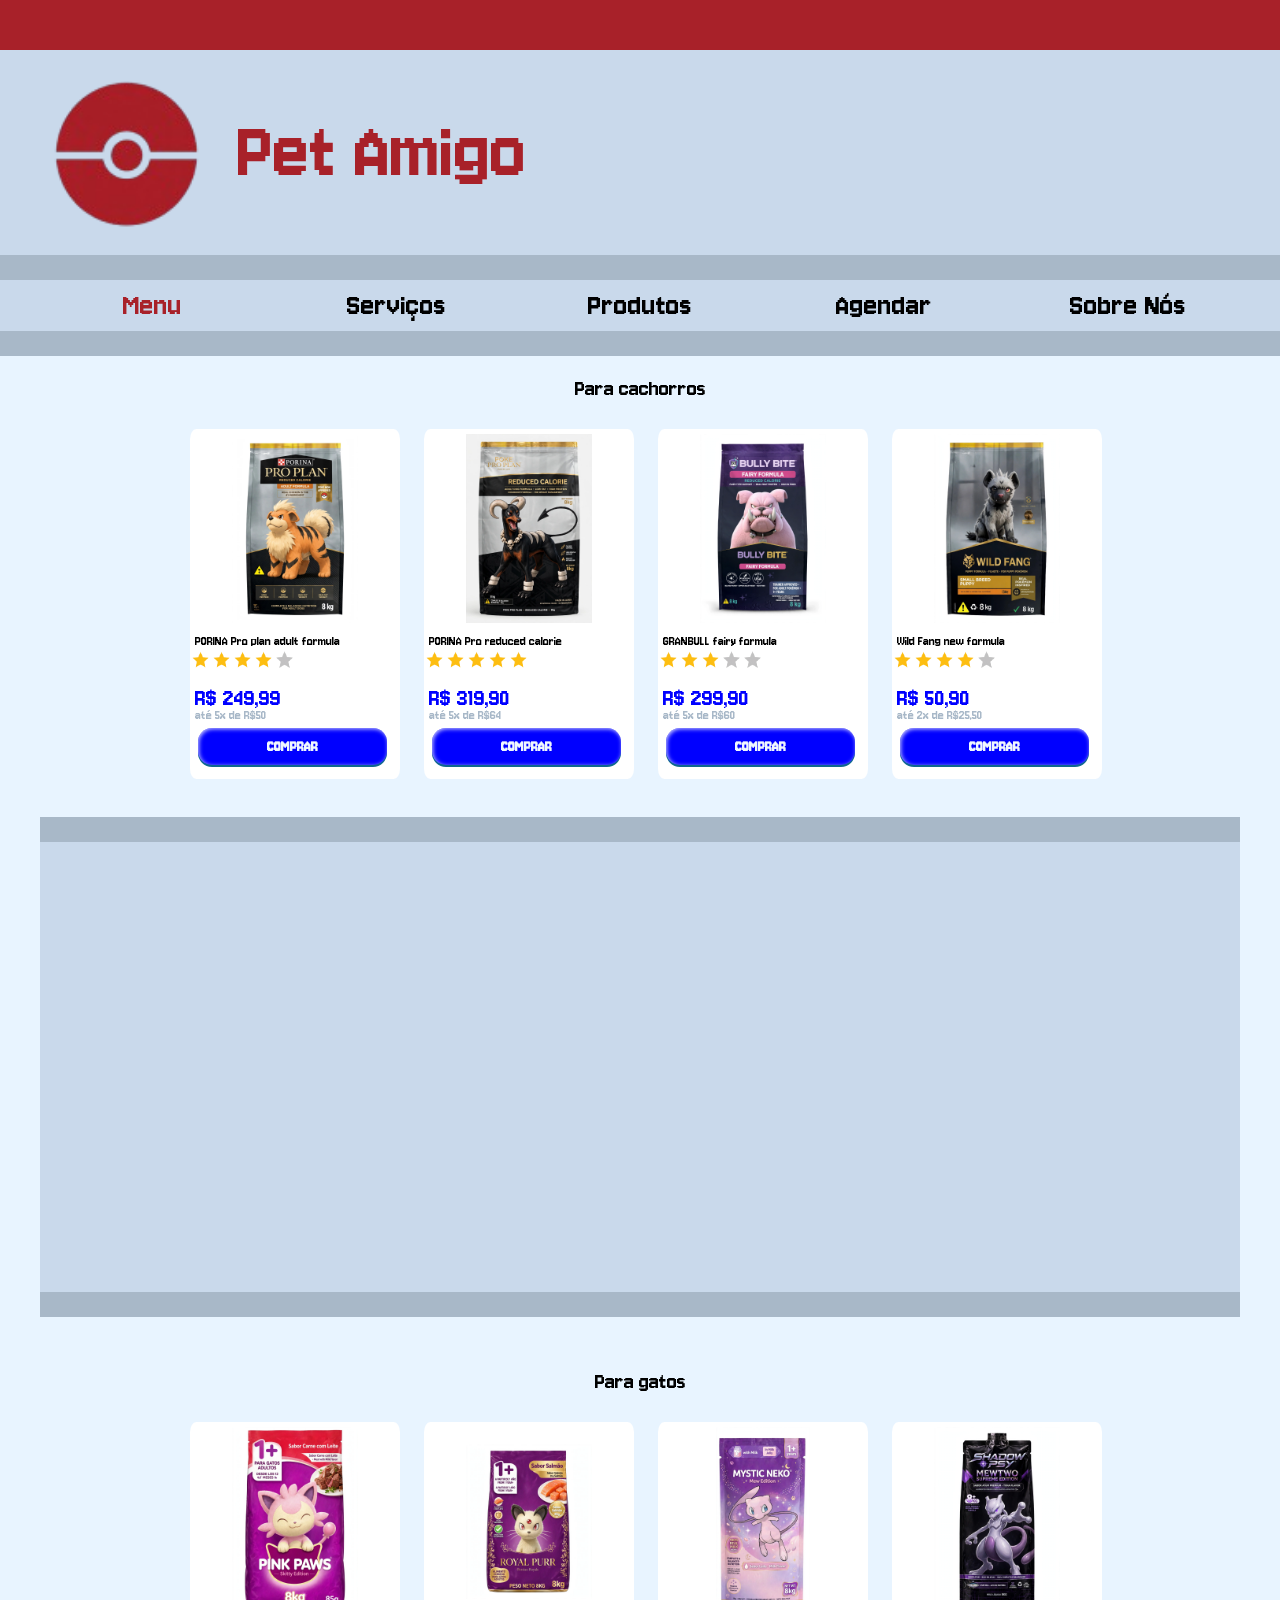
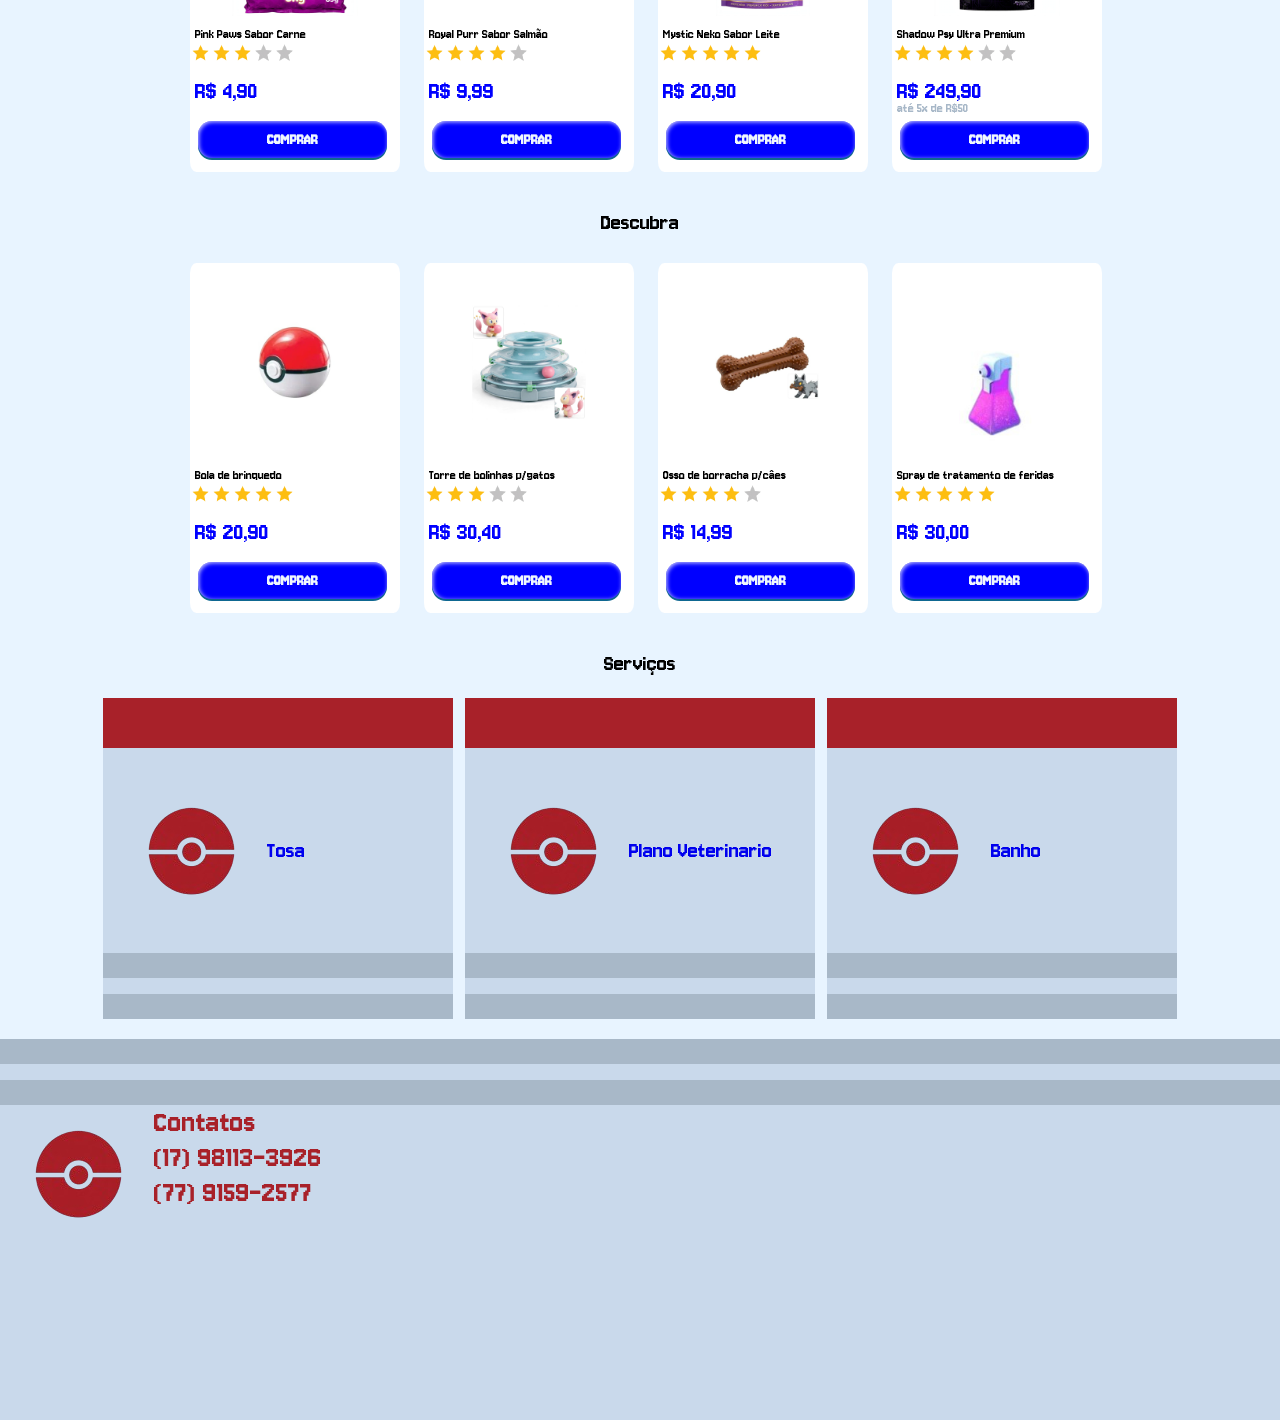
<file: Index.html>
<!DOCTYPE html>
<html lang="pt-br">
<head>
    <meta charset="UTF-8">
    <title>Pet Shop Amigo</title>
    <link rel="stylesheet" href="Estilo.css">


<link rel="preconnect" href="https://fonts.googleapis.com">
<link rel="preconnect" href="https://fonts.gstatic.com" crossorigin>
<link href="https://fonts.googleapis.com/css2?family=Jersey+10&display=swap" rel="stylesheet">


</head> 
<body>
<header>

<div class="barrav"></div>

<div class="barraccg">
<img id="principal" src="Imagens/image-removebg-preview.png" alt="Logo da Pet Amigo">
<h1>Pet Amigo</h1>
</div>

<div class="barrace"></div>
</header>
<nav>
<div class="barraccp">
<a href="Index.html" style="color:  rgb(168 33 41);">Menu</a>
<a href="#servicos">Serviços</a>
<a href="Index.html">Produtos</a>
<a href="header/erro.html">Agendar  </a>
<a href="header/sobrenos.html">Sobre Nós</a>
</div>
</nav>
<header>
<div class="barrace"></div>
</header>

<section>
<h1>Para cachorros</h1>
<br>
<div class="fundop">
<img src="Imagens/cão laranja.jpg" class="imagensp">

<h2>PORINA Pro plan adult formula</h2><br>

<img src="Imagens/imgestrelaa.png" class="estrela"><img src="Imagens/imgestrelaa.png" class="estrela"><img src="Imagens/imgestrelaa.png" class="estrela"><img src="Imagens/imgestrelaa.png" class="estrela"><img src="Imagens/imgestrelac.png" class="estrela">

<div class="preco">R$ 249,99</div>

<div class="parcela">até 5x de R$50</div>


<a class="comprar" href="header/erro.html">COMPRAR</a>
</div>


<div class="fundop">
<img src="Imagens/cão preto.webp" class="imagensp">

<h2>PORINA Pro reduced calorie</h2><br>

<img src="Imagens/imgestrelaa.png" class="estrela"><img src="Imagens/imgestrelaa.png" class="estrela"><img src="Imagens/imgestrelaa.png" class="estrela"><img src="Imagens/imgestrelaa.png" class="estrela"><img src="Imagens/imgestrelaa.png" class="estrela">

<div class="preco">R$ 319,90</div>

<div class="parcela">até 5x de R$64</div>

<div class="comprar">COMPRAR</div>
</div>


<div class="fundop">
<img src="Imagens/pit rosa.webp" class="imagensp">

<h2>GRANBULL fairy formula</h2><br>

<img src="Imagens/imgestrelaa.png" class="estrela"><img src="Imagens/imgestrelaa.png" class="estrela"><img src="Imagens/imgestrelaa.png" class="estrela"><img src="Imagens/imgestrelac.png" class="estrela"><img src="Imagens/imgestrelac.png" class="estrela">

<div class="preco">R$ 299,90</div>

<div class="parcela">até 5x de R$60</div>

<a class="comprar" href="header/erro.html">COMPRAR</a>
</div>


<div class="fundop">
<img src="Imagens/coisa feia.webp" class="imagensp">

<h2>Wild Fang new formula</h2><br>

<img src="Imagens/imgestrelaa.png" class="estrela"><img src="Imagens/imgestrelaa.png" class="estrela"><img src="Imagens/imgestrelaa.png" class="estrela"><img src="Imagens/imgestrelaa.png" class="estrela"><img src="Imagens/imgestrelac.png" class="estrela">

<div class="preco">R$ 50,90</div>

<div class="parcela">até 2x de R$25,50</div>

<a class="comprar" href="header/erro.html">COMPRAR</a>
</div>

<div id="publi">

<div class="barrace"></div>

<div class="publi"></div>


<div class="barrace"></div>

</div>

<h1>Para gatos</h1>
<br>
<div class="fundop">
<img src="Imagens/the real kitty paul.png" class="imagensp">

<h2>Pink Paws Sabor Carne</h2><br>

<img src="Imagens/imgestrelaa.png" class="estrela"><img src="Imagens/imgestrelaa.png" class="estrela"><img src="Imagens/imgestrelaa.png" class="estrela"><img src="Imagens/imgestrelac.png" class="estrela"><img src="Imagens/imgestrelac.png" class="estrela">

<div class="preco">R$ 4,90</div>

<div class="parcelan">nop</div>

<a class="comprar" href="header/erro.html">COMPRAR</a>
</div>


<div class="fundop">
<img src="Imagens/the real royal purrrrr.png" class="imagensp">

<h2>Royal Purr Sabor Salmão</h2><br>

<img src="Imagens/imgestrelaa.png" class="estrela"><img src="Imagens/imgestrelaa.png" class="estrela"><img src="Imagens/imgestrelaa.png" class="estrela"><img src="Imagens/imgestrelaa.png" class="estrela"><img src="Imagens/imgestrelac.png" class="estrela">

<div class="preco">R$ 9,99</div>

<div class="parcelan">tu quer parcelar isso</div>

<a class="comprar" href="header/erro.html">COMPRAR</a>
</div>


<div class="fundop">
<img src="Imagens/the real mystyquy meow.png" class="imagensp">

<h2>Mystic Neko Sabor Leite</h2><br>

<img src="Imagens/imgestrelaa.png" class="estrela"><img src="Imagens/imgestrelaa.png" class="estrela"><img src="Imagens/imgestrelaa.png" class="estrela"><img src="Imagens/imgestrelaa.png" class="estrela"><img src="Imagens/imgestrelaa.png" class="estrela">

<div class="preco">R$ 20,90</div>

<div class="parcelan">nop</div>

<a class="comprar" href="header/erro.html">COMPRAR</a>
</div>


<div class="fundop">
<img src="Imagens/slk o meow222222.png" class="imagensp">

<h2>Shadow Psy Ultra Premium</h2><br>

<img src="Imagens/imgestrelaa.png" class="estrela"><img src="Imagens/imgestrelaa.png" class="estrela"><img src="Imagens/imgestrelaa.png" class="estrela"><img src="Imagens/imgestrelaa.png" class="estrela"><img src="Imagens/imgestrelac.png" class="estrela"><img src="Imagens/imgestrelac.png" class="estrela">


<div class="preco">R$ 249,90</div>

<div class="parcela">até 5x de R$50</div>

<a class="comprar" href="header/erro.html">COMPRAR</a>
</div>

<h1>Descubra</h1>
<br>

<div class="fundop">
<img src="Imagens/pokebola_PEQUENA_1280x1920.jpg" class="imagensp">

<h2>Bola de brinquedo</h2><br>

<img src="Imagens/imgestrelaa.png" class="estrela"><img src="Imagens/imgestrelaa.png" class="estrela"><img src="Imagens/imgestrelaa.png" class="estrela"><img src="Imagens/imgestrelaa.png" class="estrela"><img src="Imagens/imgestrelaa.png" class="estrela">


<div class="preco">R$ 20,90</div>

<div class="parcelan">nao captura humanos</div>

<a class="comprar" href="header/erro.html">COMPRAR</a>
</div>


<div class="fundop">
<img src="Imagens/briquedo_do_rato_1280x1920.jpg" class="imagensp">

<h2>Torre de bolinhas p/gatos</h2><br>

<img src="Imagens/imgestrelaa.png" class="estrela"><img src="Imagens/imgestrelaa.png" class="estrela"><img src="Imagens/imgestrelaa.png" class="estrela"><img src="Imagens/imgestrelac.png" class="estrela"><img src="Imagens/imgestrelac.png" class="estrela">


<div class="preco">R$ 30,40</div>

<div class="parcelan">nop</div>

<a class="comprar" href="header/erro.html">COMPRAR</a>
</div>


<div class="fundop">
<img src="Imagens/osso_pra_bixo_fei_1280x1920.jpg" class="imagensp">

<h2>Osso de borracha p/câes</h2><br>

<img src="Imagens/imgestrelaa.png" class="estrela"><img src="Imagens/imgestrelaa.png" class="estrela"><img src="Imagens/imgestrelaa.png" class="estrela"><img src="Imagens/imgestrelaa.png" class="estrela"><img src="Imagens/imgestrelac.png" class="estrela">


<div class="preco">R$ 14,99</div>

<div class="parcelan">nop</div>

<a class="comprar" href="header/erro.html">COMPRAR</a>
</div>


<div class="fundop">
<img src="Imagens/posao_CENTRALIZADA_V3_1280x1920.jpg" class="imagensp">

<h2>Spray de tratamento de feridas</h2><br>

<img src="Imagens/imgestrelaa.png" class="estrela"><img src="Imagens/imgestrelaa.png" class="estrela"><img src="Imagens/imgestrelaa.png" class="estrela"><img src="Imagens/imgestrelaa.png" class="estrela"><img src="Imagens/imgestrelaa.png" class="estrela">


<div class="preco">R$ 30,00</div>

<div class="parcelan">nop</div>

<a class="comprar" href="header/erro.html">COMPRAR</a>
</div>


<h1>Serviços</h1>

<a id="services" href="header/erro.html" style="text-decoration: none;">  
<div class="barrav" id="servicos">
</div>

<div class="barraccg" id="servicos">
<img src="image-removebg-preview.png">
<h2>Tosa</h2>
</div>

<div class="barrace" id="servicos">
</div>

<div class="barraccp" id="servicos">

<img src="Imagens/ivysaur_leaf_trim.webp" id="imgplano">
</div>

<div class="barrace" id="servicos">
</div>
</a>

<a id="services" href="header/erro.html" style="text-decoration: none;">  
<div class="barrav" id="servicos">
</div>

<div class="barraccg" id="servicos">
<img src="image-removebg-preview.png">
<h2>Plano Veterinario</h2>
</div>

<div class="barrace" id="servicos">
</div>

<div class="barraccp" id="servicos">

<img src="Imagens/jotaro_charmander_clinic.webp" id="imgplano">
</div>

<div class="barrace" id="servicos">
</div>
</a>

<a id="services" href="header/erro.html" style="text-decoration: none;">  
<div class="barrav" id="servicos">
</div>

<div class="barraccg" id="servicos">
<img src="image-removebg-preview.png">
<h2 >Banho</h2>
</div>

<div class="barrace" id="servicos">
</div>

<div class="barraccp" id="servicos">

<img src="Imagens/pikachu_bubble_bath.webp" id="imgplano">
</div>

<div class="barrace" id="servicos">
</div>
</a>

</section>

<footer>
<div class="barrace"></div>
<div class="barraccp"></div>
<div class="barrace"></div>
<div class="barraccgf">
<img src="image-removebg-preview.png">
<h1 style="color: rgb(168 33 41);">Contatos</h1>
<h1 style="color: rgb(168 33 41);">(17) 98113-3926</h1>
<h1 style="color: rgb(168 33 41);">(77) 9159-2577</h1>
</div>
</div>
</footer>

</body>
</html>
</file>
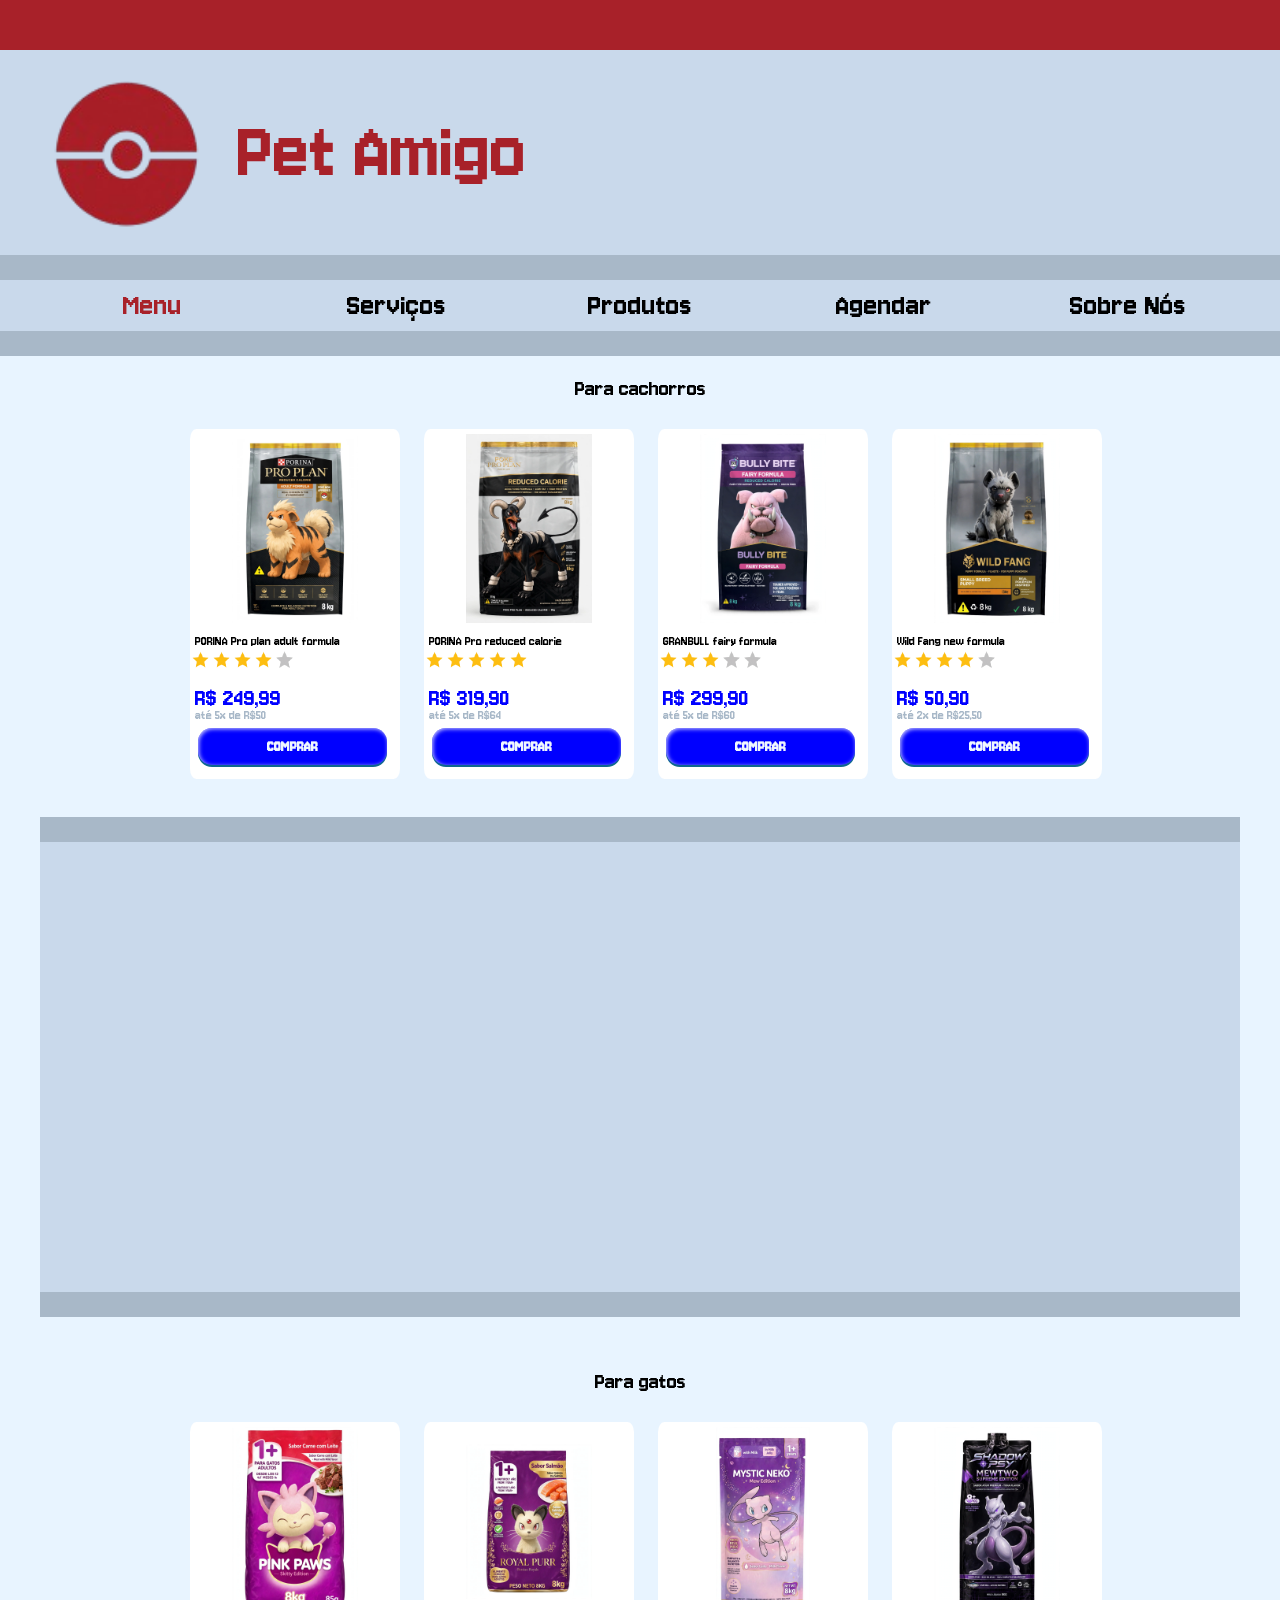
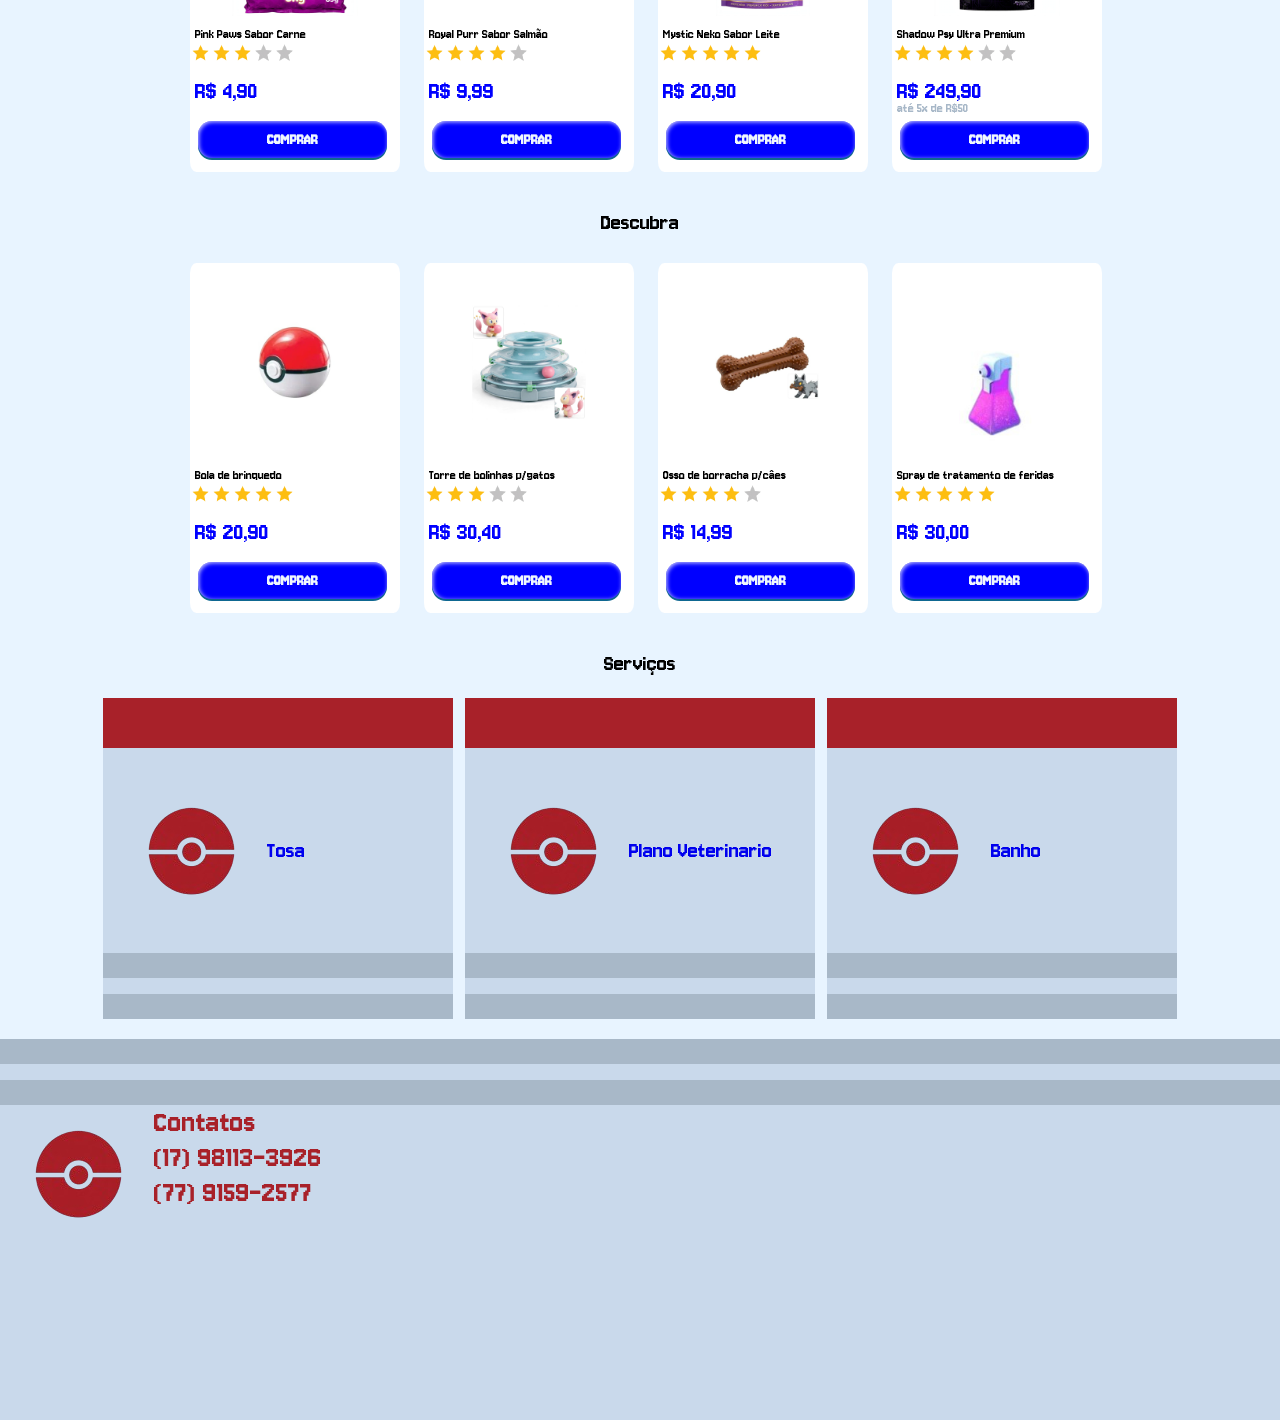
<file: index.html>
<!DOCTYPE html>
<html lang="pt-br">
<head>
    <meta charset="UTF-8">
    <title>Pet Shop Amigo</title>
    <link rel="stylesheet" href="Estilo.css">


<link rel="preconnect" href="https://fonts.googleapis.com">
<link rel="preconnect" href="https://fonts.gstatic.com" crossorigin>
<link href="https://fonts.googleapis.com/css2?family=Jersey+10&display=swap" rel="stylesheet">


</head> 
<body>
<header>

<div class="barrav"></div>

<div class="barraccg">
<img id="principal" src="Imagens/image-removebg-preview.png" alt="Logo da Pet Amigo">
<h1>Pet Amigo</h1>
</div>

<div class="barrace"></div>
</header>
<nav>
<div class="barraccp">
<a href="Index.html" style="color:  rgb(168 33 41);">Menu</a>
<a href="#servicos">Serviços</a>
<a href="Index.html">Produtos</a>
<a href="header/erro.html">Agendar  </a>
<a href="header/sobrenos.html">Sobre Nós</a>
</div>
</nav>
<header>
<div class="barrace"></div>
</header>

<section>
<h1>Para cachorros</h1>
<br>
<div class="fundop">
<img src="Imagens/cão laranja.jpg" class="imagensp">

<h2>PORINA Pro plan adult formula</h2><br>

<img src="Imagens/imgestrelaa.png" class="estrela"><img src="Imagens/imgestrelaa.png" class="estrela"><img src="Imagens/imgestrelaa.png" class="estrela"><img src="Imagens/imgestrelaa.png" class="estrela"><img src="Imagens/imgestrelac.png" class="estrela">

<div class="preco">R$ 249,99</div>

<div class="parcela">até 5x de R$50</div>


<a class="comprar" href="header/erro.html">COMPRAR</a>
</div>


<div class="fundop">
<img src="Imagens/cão preto.webp" class="imagensp">

<h2>PORINA Pro reduced calorie</h2><br>

<img src="Imagens/imgestrelaa.png" class="estrela"><img src="Imagens/imgestrelaa.png" class="estrela"><img src="Imagens/imgestrelaa.png" class="estrela"><img src="Imagens/imgestrelaa.png" class="estrela"><img src="Imagens/imgestrelaa.png" class="estrela">

<div class="preco">R$ 319,90</div>

<div class="parcela">até 5x de R$64</div>

<div class="comprar">COMPRAR</div>
</div>


<div class="fundop">
<img src="Imagens/pit rosa.webp" class="imagensp">

<h2>GRANBULL fairy formula</h2><br>

<img src="Imagens/imgestrelaa.png" class="estrela"><img src="Imagens/imgestrelaa.png" class="estrela"><img src="Imagens/imgestrelaa.png" class="estrela"><img src="Imagens/imgestrelac.png" class="estrela"><img src="Imagens/imgestrelac.png" class="estrela">

<div class="preco">R$ 299,90</div>

<div class="parcela">até 5x de R$60</div>

<a class="comprar" href="header/erro.html">COMPRAR</a>
</div>


<div class="fundop">
<img src="Imagens/coisa feia.webp" class="imagensp">

<h2>Wild Fang new formula</h2><br>

<img src="Imagens/imgestrelaa.png" class="estrela"><img src="Imagens/imgestrelaa.png" class="estrela"><img src="Imagens/imgestrelaa.png" class="estrela"><img src="Imagens/imgestrelaa.png" class="estrela"><img src="Imagens/imgestrelac.png" class="estrela">

<div class="preco">R$ 50,90</div>

<div class="parcela">até 2x de R$25,50</div>

<a class="comprar" href="header/erro.html">COMPRAR</a>
</div>

<div id="publi">

<div class="barrace"></div>

<div class="publi"></div>


<div class="barrace"></div>

</div>

<h1>Para gatos</h1>
<br>
<div class="fundop">
<img src="Imagens/the real kitty paul.png" class="imagensp">

<h2>Pink Paws Sabor Carne</h2><br>

<img src="Imagens/imgestrelaa.png" class="estrela"><img src="Imagens/imgestrelaa.png" class="estrela"><img src="Imagens/imgestrelaa.png" class="estrela"><img src="Imagens/imgestrelac.png" class="estrela"><img src="Imagens/imgestrelac.png" class="estrela">

<div class="preco">R$ 4,90</div>

<div class="parcelan">nop</div>

<a class="comprar" href="header/erro.html">COMPRAR</a>
</div>


<div class="fundop">
<img src="Imagens/the real royal purrrrr.png" class="imagensp">

<h2>Royal Purr Sabor Salmão</h2><br>

<img src="Imagens/imgestrelaa.png" class="estrela"><img src="Imagens/imgestrelaa.png" class="estrela"><img src="Imagens/imgestrelaa.png" class="estrela"><img src="Imagens/imgestrelaa.png" class="estrela"><img src="Imagens/imgestrelac.png" class="estrela">

<div class="preco">R$ 9,99</div>

<div class="parcelan">tu quer parcelar isso</div>

<a class="comprar" href="header/erro.html">COMPRAR</a>
</div>


<div class="fundop">
<img src="Imagens/the real mystyquy meow.png" class="imagensp">

<h2>Mystic Neko Sabor Leite</h2><br>

<img src="Imagens/imgestrelaa.png" class="estrela"><img src="Imagens/imgestrelaa.png" class="estrela"><img src="Imagens/imgestrelaa.png" class="estrela"><img src="Imagens/imgestrelaa.png" class="estrela"><img src="Imagens/imgestrelaa.png" class="estrela">

<div class="preco">R$ 20,90</div>

<div class="parcelan">nop</div>

<a class="comprar" href="header/erro.html">COMPRAR</a>
</div>


<div class="fundop">
<img src="Imagens/slk o meow222222.png" class="imagensp">

<h2>Shadow Psy Ultra Premium</h2><br>

<img src="Imagens/imgestrelaa.png" class="estrela"><img src="Imagens/imgestrelaa.png" class="estrela"><img src="Imagens/imgestrelaa.png" class="estrela"><img src="Imagens/imgestrelaa.png" class="estrela"><img src="Imagens/imgestrelac.png" class="estrela"><img src="Imagens/imgestrelac.png" class="estrela">


<div class="preco">R$ 249,90</div>

<div class="parcela">até 5x de R$50</div>

<a class="comprar" href="header/erro.html">COMPRAR</a>
</div>

<h1>Descubra</h1>
<br>

<div class="fundop">
<img src="Imagens/pokebola_PEQUENA_1280x1920.jpg" class="imagensp">

<h2>Bola de brinquedo</h2><br>

<img src="Imagens/imgestrelaa.png" class="estrela"><img src="Imagens/imgestrelaa.png" class="estrela"><img src="Imagens/imgestrelaa.png" class="estrela"><img src="Imagens/imgestrelaa.png" class="estrela"><img src="Imagens/imgestrelaa.png" class="estrela">


<div class="preco">R$ 20,90</div>

<div class="parcelan">nao captura humanos</div>

<a class="comprar" href="header/erro.html">COMPRAR</a>
</div>


<div class="fundop">
<img src="Imagens/briquedo_do_rato_1280x1920.jpg" class="imagensp">

<h2>Torre de bolinhas p/gatos</h2><br>

<img src="Imagens/imgestrelaa.png" class="estrela"><img src="Imagens/imgestrelaa.png" class="estrela"><img src="Imagens/imgestrelaa.png" class="estrela"><img src="Imagens/imgestrelac.png" class="estrela"><img src="Imagens/imgestrelac.png" class="estrela">


<div class="preco">R$ 30,40</div>

<div class="parcelan">nop</div>

<a class="comprar" href="header/erro.html">COMPRAR</a>
</div>


<div class="fundop">
<img src="Imagens/osso_pra_bixo_fei_1280x1920.jpg" class="imagensp">

<h2>Osso de borracha p/câes</h2><br>

<img src="Imagens/imgestrelaa.png" class="estrela"><img src="Imagens/imgestrelaa.png" class="estrela"><img src="Imagens/imgestrelaa.png" class="estrela"><img src="Imagens/imgestrelaa.png" class="estrela"><img src="Imagens/imgestrelac.png" class="estrela">


<div class="preco">R$ 14,99</div>

<div class="parcelan">nop</div>

<a class="comprar" href="header/erro.html">COMPRAR</a>
</div>


<div class="fundop">
<img src="Imagens/posao_CENTRALIZADA_V3_1280x1920.jpg" class="imagensp">

<h2>Spray de tratamento de feridas</h2><br>

<img src="Imagens/imgestrelaa.png" class="estrela"><img src="Imagens/imgestrelaa.png" class="estrela"><img src="Imagens/imgestrelaa.png" class="estrela"><img src="Imagens/imgestrelaa.png" class="estrela"><img src="Imagens/imgestrelaa.png" class="estrela">


<div class="preco">R$ 30,00</div>

<div class="parcelan">nop</div>

<a class="comprar" href="header/erro.html">COMPRAR</a>
</div>


<h1>Serviços</h1>

<a id="services" href="header/erro.html" style="text-decoration: none;">  
<div class="barrav" id="servicos">
</div>

<div class="barraccg" id="servicos">
<img src="image-removebg-preview.png">
<h2>Tosa</h2>
</div>

<div class="barrace" id="servicos">
</div>

<div class="barraccp" id="servicos">

<img src="Imagens/ivysaur_leaf_trim.webp" id="imgplano">
</div>

<div class="barrace" id="servicos">
</div>
</a>

<a id="services" href="header/erro.html" style="text-decoration: none;">  
<div class="barrav" id="servicos">
</div>

<div class="barraccg" id="servicos">
<img src="image-removebg-preview.png">
<h2>Plano Veterinario</h2>
</div>

<div class="barrace" id="servicos">
</div>

<div class="barraccp" id="servicos">

<img src="Imagens/jotaro_charmander_clinic.webp" id="imgplano">
</div>

<div class="barrace" id="servicos">
</div>
</a>

<a id="services" href="header/erro.html" style="text-decoration: none;">  
<div class="barrav" id="servicos">
</div>

<div class="barraccg" id="servicos">
<img src="image-removebg-preview.png">
<h2 >Banho</h2>
</div>

<div class="barrace" id="servicos">
</div>

<div class="barraccp" id="servicos">

<img src="Imagens/pikachu_bubble_bath.webp" id="imgplano">
</div>

<div class="barrace" id="servicos">
</div>
</a>

</section>

<footer>
<div class="barrace"></div>
<div class="barraccp"></div>
<div class="barrace"></div>
<div class="barraccgf">
<img src="image-removebg-preview.png">
<h1 style="color: rgb(168 33 41);">Contatos</h1>
<h1 style="color: rgb(168 33 41);">(17) 98113-3926</h1>
<h1 style="color: rgb(168 33 41);">(77) 9159-2577</h1>
</div>
</div>
</footer>

</body>
</html>
</file>
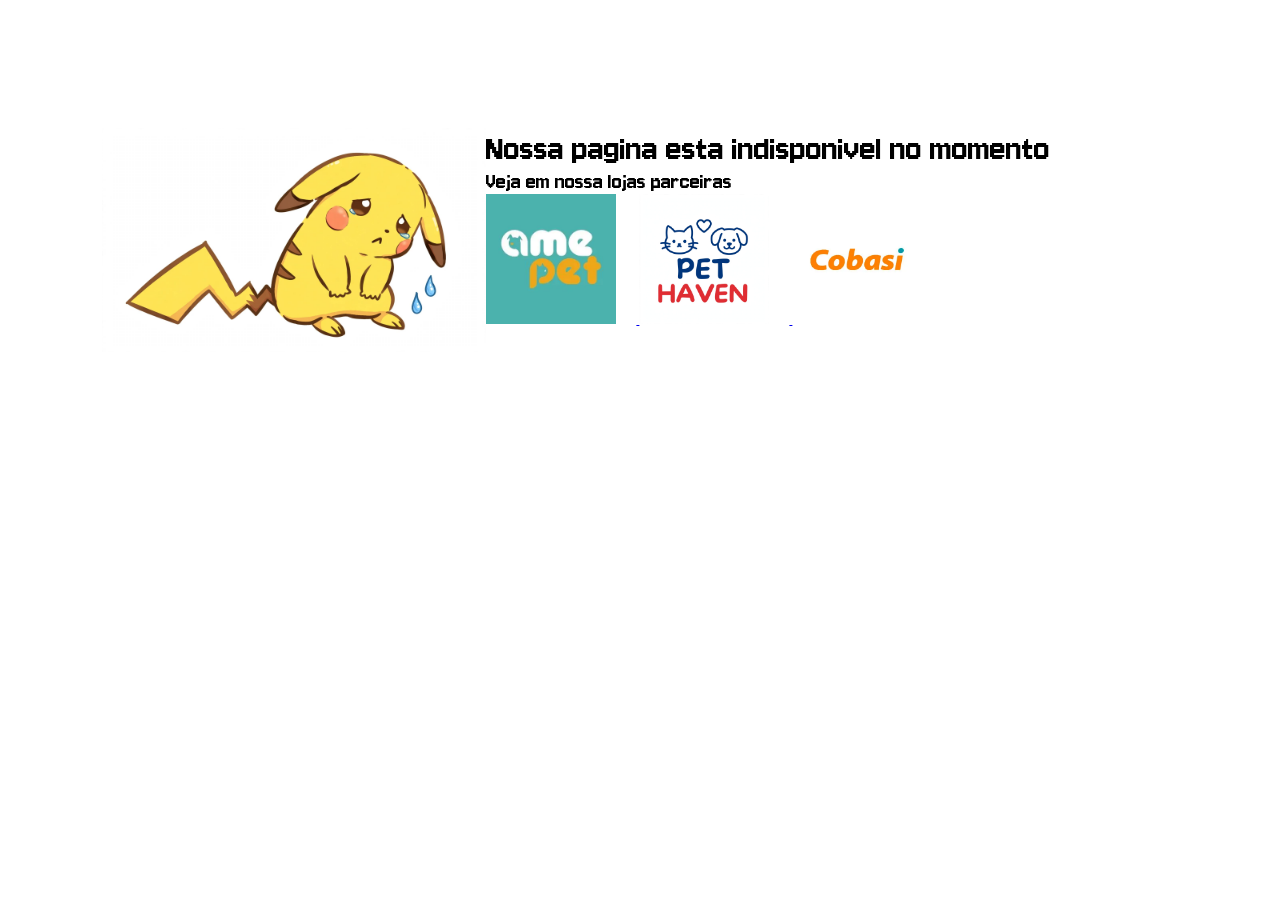
<file: header/erro.html>
<!DOCTYPE html>
<html lang="pt-br">
<head>
    <meta charset="UTF-8">
    <title>ERROR</title>
    <link rel="stylesheet" href="../Estilo.css">

    <link rel="preconnect" href="https://fonts.googleapis.com">
    <link rel="preconnect" href="https://fonts.gstatic.com" crossorigin>
    <link href="https://fonts.googleapis.com/css2?family=Jersey+10&display=swap" rel="stylesheet">

</head>
<body>

    
    <div id="error">
    <img src="../Imagens/pikachu img.jpg">
    <h1>Nossa pagina esta indisponivel no momento</h1>
    <h2>Veja em nossa lojas parceiras</h1>
   
    <div class="petshop">
    <a href="https://www.ameacessoriospet.com.br/" target="_blank">  
    <img  src="../Imagens/ame pet.webp">
    </a>

    <a href="https://www.pethaven.com.br/" target="_blank">
    <img  src="../Imagens/pet haven.webp"> 
    </a>

    <a href="https://www.cobasi.com.br/" target="_blank">
    <img  src="../Imagens/cobasi.webp"> 
    </a>
</div>
</div>
</body>
</html>
</file>
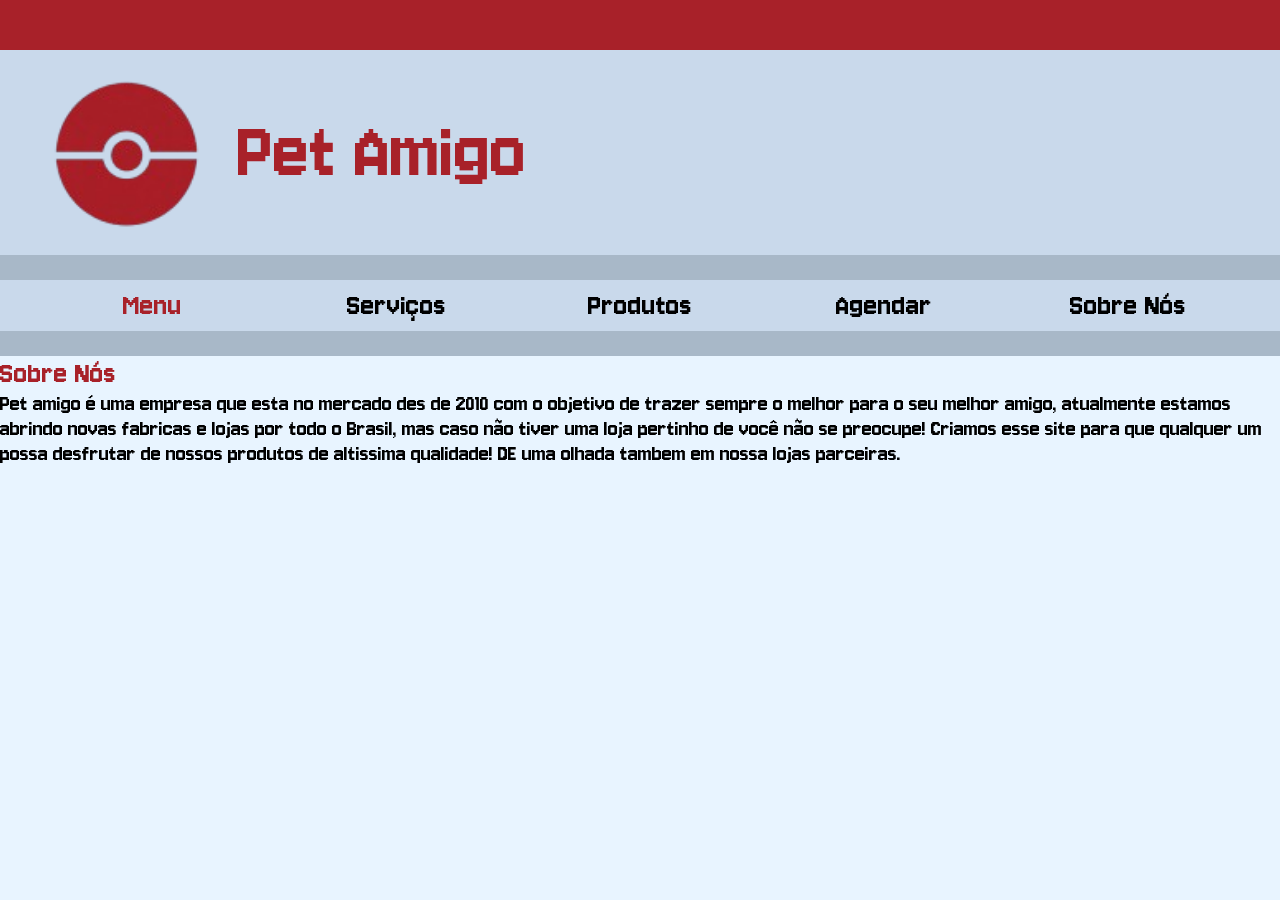
<file: header/sobrenos.html>
<!DOCTYPE html>
<html lang="pt-br">
<head>
    <meta charset="UTF-8">
   
    <title>Sobre nos</title>
    <link rel="stylesheet" href="../Estilo.css">

    <link rel="preconnect" href="https://fonts.googleapis.com">
<link rel="preconnect" href="https://fonts.gstatic.com" crossorigin>
<link href="https://fonts.googleapis.com/css2?family=Jersey+10&display=swap" rel="stylesheet">

</head>
<body>
    <div class="barrav"></div>

<div class="barraccg">
<img id="principal" src="../image-removebg-preview.png" alt="Logo da Pet Amigo">
<h1>Pet Amigo</h1>
</div>

<div class="barrace"></div>
</header>
<nav>
<div class="barraccp">
<a href="../Index.html" style="color:  rgb(168 33 41);">Menu</a>
<a href="../Index.html">Serviços</a>
<a href="../Index.html">Produtos</a>
<a href="erro.html">Agendar  </a>
<a href="sobrenos.html">Sobre Nós</a>
</div>
</nav>
<header>
<div class="barrace"></div>
<div id="sobreno">
<h1>Sobre Nós</h1>
<p>Pet amigo é uma empresa que esta no mercado des de 2010 com o objetivo de trazer sempre o melhor para o seu melhor amigo, atualmente estamos abrindo novas fabricas e lojas por todo o Brasil, mas caso não tiver uma loja pertinho de você não se preocupe! Criamos esse site para que qualquer um possa desfrutar de nossos produtos de altissima qualidade! DE uma olhada tambem em nossa lojas parceiras.</p>
</div>
</body>

</html>
</file>
<file: Estilo.css>
*{
    margin: 0px;
    padding: 0px;
    box-sizing: border-box;
   
  font-family: "Jersey 10", sans-serif;
  font-weight: 400;
  font-style: normal;

}
body{
   background-color:rgb(232 244 255);   
}



.barrav{
height:50px;
width:100vw;
background-color:rgb(168 33 41) ;

}
.barraccg{
  height: 205px;
  width: 100vw;
  background-color: rgb(201 217 235);
  display: flex;
  align-items: center; 
  justify-content: flex-start; 
  gap: 20px;
  padding-left: 30px;
  position: relative;
}

#principal{
  height: 160px;
  width: auto;
  position: static; 
  float: none;
  margin: 0;
  display: block;
}

.barraccg > h1{
  font-size: 85px;
  color: rgb(168 33 41);
  position: static; 
  margin: 0;
  text-align: left;
  
}

a:hover{
color: rgb(168 33 41);
}


.barrace{
height:25px;
width:100vw;
background-color:rgb(168 184 200) ;
}

.barraccp{
 width: 100vw;
  background-color: rgb(201 217 235);
  display: flex; 
  flex-direction: row;
  flex-wrap: nowrap;
  justify-content: space-between; 
  align-items: center;
  padding: 8px 30px; 
  box-sizing: border-box;
  gap: 0; 
}

#select{
    color:rgb(168 33 41);
    text-decoration: none;

}
.barraccp > a{
  text-decoration: none;   
  color: black;
  flex: 1; 
  text-align: center; 
   font-size: clamp(1rem, 4vw, 2rem);
  
}

section{
  display: flex;
  flex-wrap: wrap;
  justify-content:center; 
  gap: 12px; 
}

.fundop{
  display: inline-block;
  margin:6px;
  height:350px;
  width:210px;
  background-color: white; 
  border-radius: 3%;
  
 
}
.fundop  >.imagensp{
    width:60%;
    margin:5px 42px;
     display: inline-block;
}

.fundop > h2{
    font-size:85%;
    margin:0px 0px 0px 5px;
    display: inline-block;
    
}

.fundop > .estrela{
    width:10%;
    margin:0px 0x 0px 5px;
   
}
.preco{
    font-size:160%;
    margin:10px 0px -5px 5px;
    color: blue;
      
}
.parcela{
    font-size:90%;
    margin:0px 0px 0px 5px;
   color:rgb(168 184 200);
   
}

.parcelan{
  font-size:90%;
  margin:0px 0px 0px 5px;
  color: white; 
   
}



.fundop >.comprar{
  background-color:blue;
  color: aliceblue;
  padding:10px;
  display: inline-block;
  margin: 5px 7.5px;
  border-radius: 14px;
  font-weight: 900;
  text-decoration: none;
  box-shadow: 1px 1px 4px rgba(255,255,255,0.8) inset, 0 2px 0 #0e6791;
  width: 90%;
  text-align: center;
  display: inline-block;
}

.comprar:hover{
  background-color: rgb(168 33 41);
  display: inline-block;


}



#publi{
  width: 90vw;
  max-width: 1200px;
  flex: 0 0 100%; 
 margin: 20px 0; 
  display: flex;
  flex-direction: column;
  box-sizing: border-box;
}

#publi > .barrace{
  width: 100vw; 
  max-width: 1200px;
}

.publi{
  max-width: 1200px;
  background-color: rgb(201 217 235);
  width: 100vw;
  height: 50vh;
  display: flex;
  justify-content: space-between; 
  align-items: center;
}

section > h1{
  width: 100%; 
  flex: 0 0 100%; 
  text-align: center;
  margin: 20px 0 10px 0;

}

#servicos{
  width: 350px;
  
}

#imgplano{
  width: 0px; 
  justify-content: left;
  align-items: start;
}


#services:hover  {

 #imgplano{
  margin: 0px;
  padding:0px;
  width: 350px; 
 }

}

footer{
  margin-top:20px
}
.barraccgf{
  
  height: 35vh;
  width: 100vw;
  background-color: rgb(201 217 235);
}



.barraccgf > img{
  float:left;
  margin:20px;
}
#error{
  background-color: white;
  width: 100vw;
  height: 100vh;
  align-items: center;
  float: left;
}

#error > h1{
  font-size: clamp(1rem, 3vw, 10rem);
  font-family: "Jersey 10", sans-serif;
  font-weight: 400;
  font-style: normal;

  display: flex; 
  margin:10% auto 0px 8%;
  align-items: center;

}
#error > img{

  width: 30vw;
  display: flex; 
  margin:10% auto 0px 8%;
  align-items: center;
  float: left;

}

a > img{
  width: 130px;
  margin:0px 20px 0px 0px;
  display: inline-block;
  
}

#sobreno > h1{
  font-size: (1rem, 4vw, 2rem);
  color:rgb(168 33 41); ;

}

#sobreno > p{
  font-size: 1.5rem;
 

}
</file>
